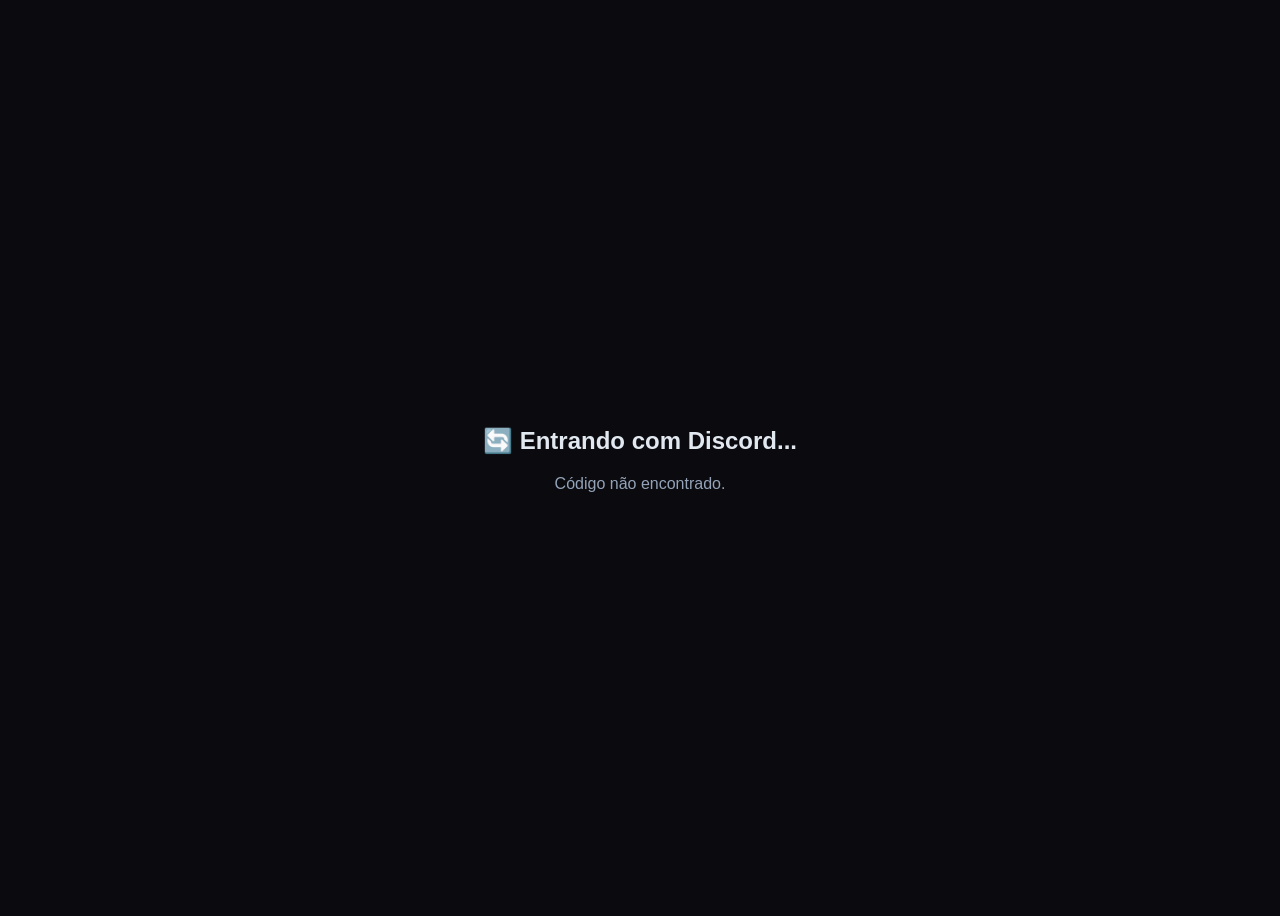
<file: callback.html>
<!DOCTYPE html>
<html lang="pt-BR">
<head>
<meta charset="UTF-8">
<title>Entrando...</title>
<style>
body{background:#0a0a0f;color:#E2E8F0;font-family:'Segoe UI',sans-serif;display:flex;align-items:center;justify-content:center;min-height:100vh;}
.box{text-align:center;}
</style>
</head>
<body>
<div class="box">
  <h2>🔄 Entrando com Discord...</h2>
  <p id="msg" style="color:#94A3B8;margin-top:0.5rem;"></p>
</div>
<script>
var REDIRECT_URI = 'https://www.reycraft-hc.shop/callback.html'; // fixo — nunca muda mesmo se a pessoa acessar sem o www
var params = new URLSearchParams(window.location.search);
var code = params.get('code');

if (!code) {
  document.getElementById('msg').textContent = 'Código não encontrado.';
} else {
  fetch('/api/discord-callback', {
    method: 'POST',
    headers: { 'Content-Type': 'application/json' },
    body: JSON.stringify({ code: code, redirect_uri: REDIRECT_URI })
  }).then(function(r) { return r.json(); }).then(function(data) {
    if (!data.usuario) {
      document.getElementById('msg').textContent = 'Falha no login.' + (data.detalhe ? (' Detalhe: ' + data.detalhe) : '');
      console.error('Resposta do /api/discord-callback:', data);
      return;
    }
    localStorage.setItem('usuario_discord', JSON.stringify(data.usuario));
    if (data.sessao) localStorage.setItem('user_sessao', data.sessao);
    if (data.admin && data.sessao) localStorage.setItem('admin_sessao', data.sessao); // já é staff? não precisa logar de novo no admin
    var destino = localStorage.getItem('redirect_after_login') || 'index.html';
    localStorage.removeItem('redirect_after_login');
    window.location.href = destino;
  }).catch(function() {
    document.getElementById('msg').textContent = 'Erro ao conectar. Tente novamente.';
  });
}
</script>
</body>
</html>
</file>
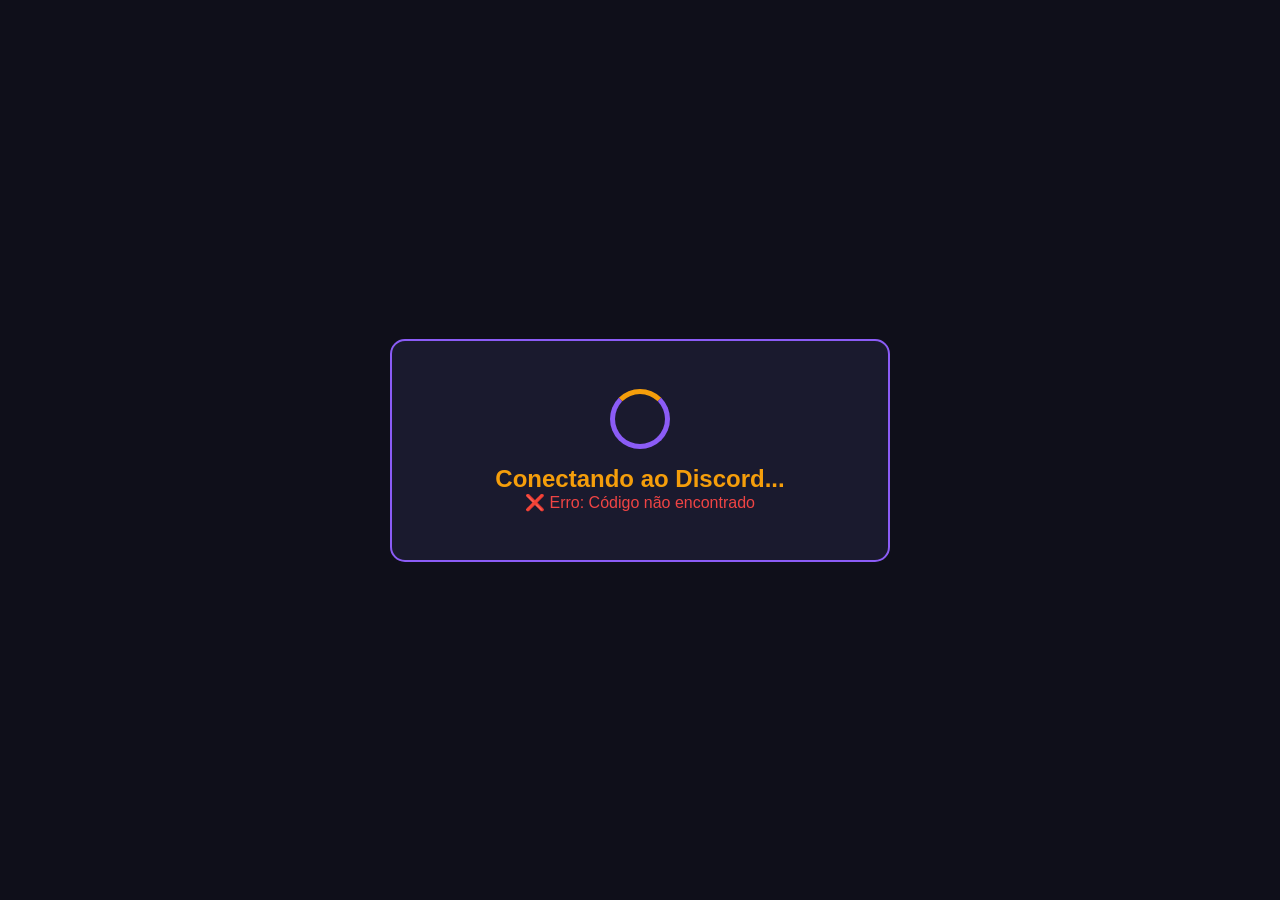
<file: Callback.html>
<!DOCTYPE html>
<html lang="pt-BR">
<head>
    <meta charset="UTF-8">
    <meta name="viewport" content="width=device-width, initial-scale=1.0">
    <title>Conectando...</title>
    <link rel="stylesheet" href="css/style.css">
    <style>
        .callback-container {
            display: flex;
            justify-content: center;
            align-items: center;
            min-height: 100vh;
            text-align: center;
        }
        
        .loader {
            width: 60px;
            height: 60px;
            border: 5px solid var(--roxo);
            border-top-color: var(--amarelo);
            border-radius: 50%;
            animation: spin 1s linear infinite;
            margin: 0 auto 1rem;
        }
        
        @keyframes spin {
            to { transform: rotate(360deg); }
        }

        .callback-box {
            background: var(--card);
            padding: 3rem;
            border-radius: 15px;
            border: 2px solid var(--roxo);
            max-width: 500px;
            width: 90%;
        }
    </style>
</head>
<body>
    <div class="callback-container">
        <div class="callback-box">
            <div class="loader"></div>
            <h2 style="color: var(--amarelo);">Conectando ao Discord...</h2>
            <p id="status" style="color: var(--texto-cinza);">Aguarde um momento</p>
        </div>
    </div>

    <script>
        // ========== CONFIGURAÇÃO - PREENCHA AQUI ==========
        const DISCORD_CLIENT_ID = '1515464456719695952';
        const DISCORD_CLIENT_SECRET = 'jLc1P6yIT3xpM2BqPmK2qQs1OwSFL75u';
        const REDIRECT_URI = 'https://reycraft-hc.shop/callback.html';

        async function handleCallback() {
            const urlParams = new URLSearchParams(window.location.search);
            const code = urlParams.get('code');
            
            if (!code) {
                document.getElementById('status').textContent = '❌ Erro: Código não encontrado';
                document.getElementById('status').style.color = '#ef4444';
                return;
            }

            try {
                document.getElementById('status').textContent = '🔄 Verificando identidade...';
                
                // Trocar código por token de acesso
                const tokenResponse = await fetch('https://discord.com/api/oauth2/token', {
                    method: 'POST',
                    headers: {
                        'Content-Type': 'application/x-www-form-urlencoded',
                    },
                    body: new URLSearchParams({
                        client_id: DISCORD_CLIENT_ID,
                        client_secret: DISCORD_CLIENT_SECRET,
                        grant_type: 'authorization_code',
                        code: code,
                        redirect_uri: REDIRECT_URI,
                    }),
                });

                const tokenData = await tokenResponse.json();
                
                if (tokenData.error) {
                    throw new Error(tokenData.error_description || 'Erro ao obter token');
                }

                document.getElementById('status').textContent = '📡 Buscando seus dados...';

                // Buscar dados do usuário
                const userResponse = await fetch('https://discord.com/api/users/@me', {
                    headers: {
                        'Authorization': `Bearer ${tokenData.access_token}`,
                    },
                });

                const userData = await userResponse.json();

                if (userData.error) {
                    throw new Error(userData.error_description || 'Erro ao buscar usuário');
                }

                // Salvar dados do usuário
                const usuario = {
                    id: userData.id,
                    username: userData.username,
                    discriminator: userData.discriminator || '0',
                    avatar: userData.avatar 
                        ? `https://cdn.discordapp.com/avatars/${userData.id}/${userData.avatar}.png?size=256`
                        : 'https://cdn.discordapp.com/embed/avatars/0.png?size=256',
                    global_name: userData.global_name || userData.username,
                    loggedAt: new Date().toISOString(),
                };

                localStorage.setItem('usuario_discord', JSON.stringify(usuario));
                
                document.getElementById('status').textContent = '✅ Login realizado com sucesso! Redirecionando...';
                document.getElementById('status').style.color = '#10B981';
                
                // Redirecionar de volta para a página anterior
                setTimeout(() => {
                    var redirect = localStorage.getItem('redirect_after_login') || 'perfil.html';
                    localStorage.removeItem('redirect_after_login');
                    window.location.href = redirect;
                }, 1500);

            } catch (error) {
                console.error('Erro:', error);
                document.getElementById('status').textContent = '❌ Erro: ' + error.message;
                document.getElementById('status').style.color = '#ef4444';
                
                // Botão para tentar novamente
                setTimeout(() => {
                    document.getElementById('status').innerHTML = 
                        '❌ Erro: ' + error.message + 
                        '<br><br><a href="perfil.html" style="color: var(--amarelo);">← Voltar e tentar novamente</a>';
                }, 2000);
            }
        }

        handleCallback();
    </script>
</body>
</html>
</file>
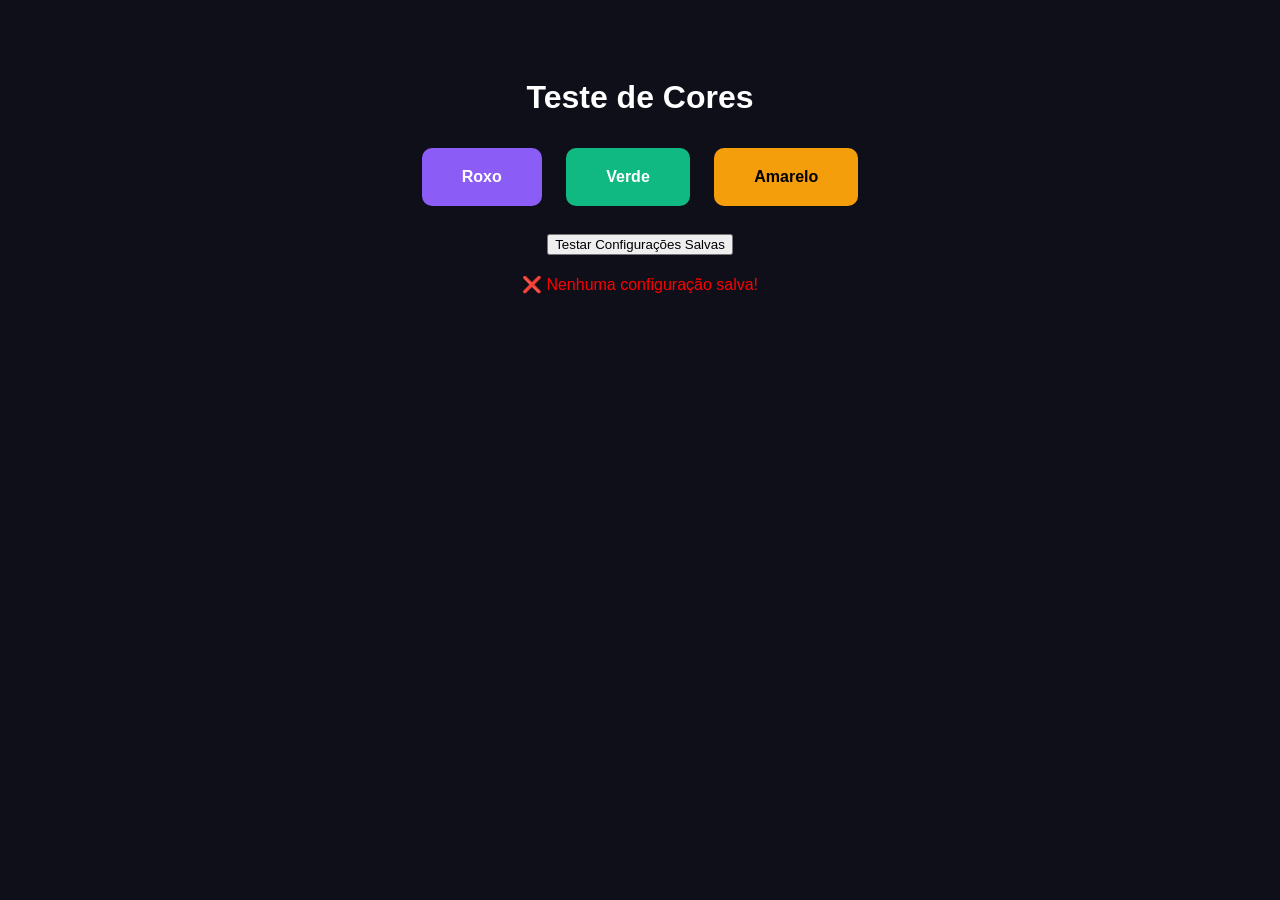
<file: teste.html>
<!DOCTYPE html>
<html lang="pt-BR">
<head>
    <meta charset="UTF-8">
    <title>Teste Cores</title>
    <style>
        :root {
            --roxo: #8B5CF6;
            --verde: #10B981;
            --amarelo: #F59E0B;
        }
        
        body {
            background: #0F0F1A;
            color: white;
            font-family: Arial;
            text-align: center;
            padding: 50px;
        }
        
        .box {
            display: inline-block;
            padding: 20px 40px;
            margin: 10px;
            border-radius: 10px;
            font-weight: bold;
        }
        
        .cor-roxa { background: var(--roxo); }
        .cor-verde { background: var(--verde); }
        .cor-amarela { background: var(--amarelo); color: black; }
    </style>
</head>
<body>
    <h1>Teste de Cores</h1>
    
    <div class="box cor-roxa">Roxo</div>
    <div class="box cor-verde">Verde</div>
    <div class="box cor-amarela">Amarelo</div>
    
    <br><br>
    
    <button onclick="testar()">Testar Configurações Salvas</button>
    
    <div id="resultado" style="margin-top: 20px;"></div>
    
    <script>
        function testar() {
            var config = localStorage.getItem('config_loja');
            var resultado = document.getElementById('resultado');
            
            if (config) {
                resultado.innerHTML = '<p style="color: green;">✅ Config encontrada:</p><pre>' + config + '</pre>';
            } else {
                resultado.innerHTML = '<p style="color: red;">❌ Nenhuma configuração salva!</p>';
            }
        }
        
        // Testar automaticamente
        testar();
    </script>
</body>
</html>
</file>
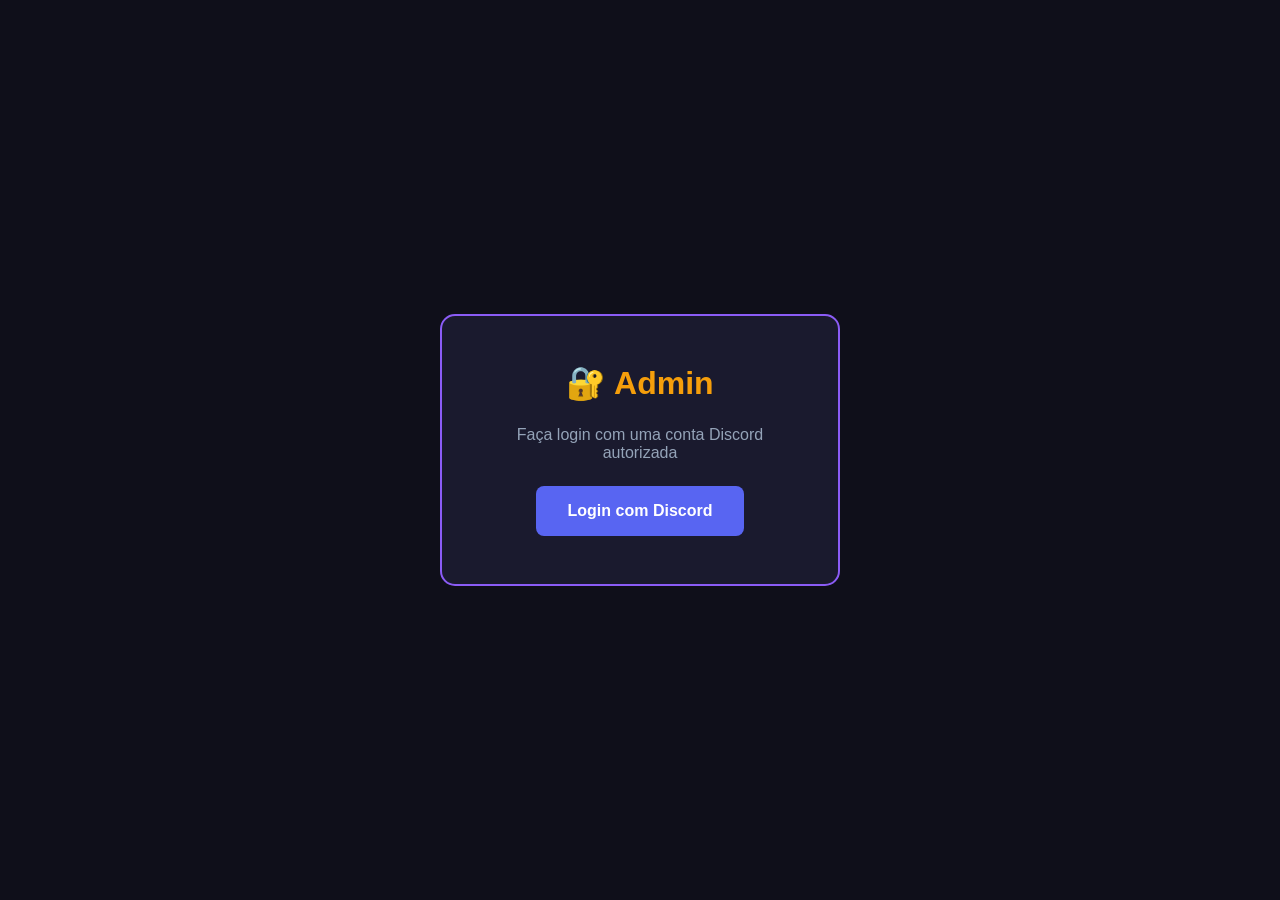
<file: admin/configuracoes.html>
<!DOCTYPE html>
<html lang="pt-BR">
<head>
<meta charset="UTF-8">
<meta name="viewport" content="width=device-width, initial-scale=1.0">
<title>Admin - Configurações</title>
<link rel="stylesheet" href="../css/style.css">
<script src="../js/db.js"></script>
<style>
.admin-container { display: flex; min-height: 100vh; }
.content { flex: 1; padding: 2rem; max-width: 900px; }
.config-section { background: var(--card); padding: 2rem; border-radius: 10px; margin-bottom: 2rem; border: 1px solid #333; }
.config-section h3 { color: var(--amarelo); margin-bottom: 1.5rem; font-size: 1.2rem; display: flex; align-items: center; gap: 0.5rem; }
.input-group { margin-bottom: 1.5rem; }
.input-group label { display: block; margin-bottom: 0.5rem; font-weight: bold; color: var(--texto); }
.input-group input[type="text"], .input-group input[type="url"], .input-group input[type="password"] {
width: 100%; padding: 0.8rem; background: var(--fundo);
border: 2px solid var(--roxo); border-radius: 8px; color: var(--texto); font-size: 1rem;
}
.input-group input[type="color"] { width: 80px; height: 50px; padding: 5px; cursor: pointer; }
.input-group input[type="range"] { width: 100%; cursor: pointer; }
.input-group select { width: 100%; padding: 0.8rem; background: var(--fundo); border: 2px solid var(--roxo); border-radius: 8px; color: var(--texto); font-size: 1rem; }
.input-group small { color: var(--texto-cinza); display: block; margin-top: 0.3rem; }
.color-grid { display: grid; grid-template-columns: repeat(auto-fit, minmax(200px, 1fr)); gap: 1rem; }
.color-item { display: flex; align-items: center; gap: 1rem; background: var(--fundo); padding: 1rem; border-radius: 8px; }
.color-item input[type="color"] { width: 60px; height: 40px; border: none; cursor: pointer; }
.color-info { flex: 1; }
.color-info strong { display: block; }
.color-info small { color: var(--texto-cinza); }
.btn-salvar-config { background: var(--verde); color: white; padding: 1rem 2rem; border: none; border-radius: 8px; font-size: 1.1rem; font-weight: bold; cursor: pointer; width: 100%; margin-top: 1rem; transition: all 0.3s; }
.btn-salvar-config:hover { background: var(--verde-escuro); transform: scale(1.02); }
.btn-resetar { background: #ef4444; color: white; padding: 0.8rem 1.5rem; border: none; border-radius: 8px; cursor: pointer; margin-top: 1rem; width: 100%; }
.btn-resetar:hover { background: #dc2626; }
.range-value { display: inline-block; background: var(--roxo); padding: 0.2rem 0.8rem; border-radius: 10px; margin-left: 0.5rem; font-size: 0.9rem; }
.mensagem-sucesso { background: rgba(16, 185, 129, 0.2); color: var(--verde); padding: 1rem; border-radius: 8px; text-align: center; margin-bottom: 1rem; display: none; }
@media (max-width: 768px) { .admin-container { flex-direction: column; } }
</style>
</head>
<body>
<div class="admin-container">
<aside class="sidebar">
<h2>⚙️ Admin</h2>
<nav>
<a href="dashboard.html">📊 Dashboard</a>
<a href="produtos.html">📦 Produtos</a>
<a href="categorias.html">📂 Categorias</a>
<a href="pedidos.html">📋 Pedidos</a>
<a href="cupons.html">🏷️ Cupons</a>
<a href="staff.html">👥 Staff</a>
<a href="logs.html">🧾 Logs</a>
<a href="configuracoes.html" class="ativo">🎨 Configurações</a>
<a href="../index.html" class="ver-loja">🏪 Ver Loja</a>
<a href="#" onclick="sair()" style="color:#ef4444;">🚪 Sair</a>
</nav>
</aside>
<main class="content">
<h1>🎨 Configurações da Loja</h1>
<p style="color: var(--texto-cinza); margin-bottom: 2rem;">Personalize cores, logo e favicon</p>

<div class="mensagem-sucesso" id="msg-sucesso">✅ Configurações salvas com sucesso!</div>

<!-- NOME DO SITE -->
<div class="config-section">
<h3>🏷️ Nome do Site</h3>
<div class="input-group">
<label>Nome da Loja</label>
<input type="text" id="nome-site" placeholder="ReyCraft Shop">
<small>Este nome aparece na aba do navegador</small>
</div>
</div>

<!-- LOGO -->
<div class="config-section">
<h3>🖼️ Logo Principal</h3>
<div class="input-group"><label>URL da Logo</label><input type="url" id="logo-url" placeholder="https://i.imgur.com/TneGRwW.png"></div>
<div class="input-group"><label>Tamanho: <span class="range-value" id="logo-tamanho-valor">40px</span></label><input type="range" id="logo-tamanho" min="25" max="80" value="40" oninput="document.getElementById('logo-tamanho-valor').textContent=this.value+'px'"></div>
<div class="input-group"><label>Posição Horizontal</label><input type="range" id="logo-posicao" min="-150" max="150" value="0" oninput="document.getElementById('logo-posicao-valor').textContent=this.value+'px'"><small>← <span id="logo-posicao-valor">0px</span> →</small></div>
</div>

<!-- CORES -->
<div class="config-section">
<h3>🎨 Cores do Tema</h3>
<div class="color-grid">
<div class="color-item"><input type="color" id="cor-roxo" value="#8B5CF6"><div class="color-info"><strong>Roxo</strong><small>Principal</small></div></div>
<div class="color-item"><input type="color" id="cor-verde" value="#10B981"><div class="color-info"><strong>Verde</strong><small>Secundário</small></div></div>
<div class="color-item"><input type="color" id="cor-amarelo" value="#F59E0B"><div class="color-info"><strong>Amarelo</strong><small>Terciário</small></div></div>
</div>
</div>

<!-- FAVICON -->
<div class="config-section">
<h3>🖼️ Favicon</h3>
<div class="input-group"><label>URL do Favicon</label><input type="url" id="favicon-url" placeholder="https://exemplo.com/icone.png"></div>
</div>

<!-- IMAGEM DE FUNDO -->
<div class="config-section">
<h3>🌄 Imagem de Fundo</h3>
<div class="input-group"><label>URL</label><input type="url" id="bg-imagem" placeholder="https://exemplo.com/fundo.jpg"></div>
<div class="input-group"><label>Opacidade: <span class="range-value" id="opacidade-valor">50%</span></label><input type="range" id="bg-opacidade" min="0" max="100" value="50" oninput="document.getElementById('opacidade-valor').textContent=this.value+'%'"></div>
<div class="input-group"><label>Modo</label><select id="bg-modo"><option value="cover">Cobrir</option><option value="contain">Completa</option><option value="repeat">Repetir</option><option value="no-repeat">Não repetir</option></select></div>
<div class="input-group"><label>Posição</label><select id="bg-posicao"><option value="center">Centro</option><option value="top">Topo</option><option value="bottom">Embaixo</option><option value="left">Esquerda</option><option value="right">Direita</option></select></div>
</div>

<button class="btn-salvar-config" onclick="salvarConfiguracoes()">💾 Salvar Configurações</button>
<button class="btn-resetar" onclick="resetarConfiguracoes()">🔄 Restaurar Padrão</button>
</main>
</div>
<script>
if (!localStorage.getItem('admin_sessao')) { window.location.href = 'login.html'; }
function sair() { localStorage.removeItem('admin_sessao'); window.location.href = 'login.html'; }

var CONFIG_PADRAO = {
    nomeSite: 'ReyCraft Shop', logoUrl: 'https://i.imgur.com/TneGRwW.png', logoTamanho: 40, logoPosicao: 0,
    corRoxo: '#8B5CF6', corVerde: '#10B981', corAmarelo: '#F59E0B',
    favicon: '', bgImagem: '', bgOpacidade: 50, bgModo: 'cover', bgPosicao: 'center'
};
var config = CONFIG_PADRAO;

function carregarConfig() {
    document.getElementById('nome-site').value = config.nomeSite || '';
    document.getElementById('logo-url').value = config.logoUrl || '';
    document.getElementById('logo-tamanho').value = config.logoTamanho || 40;
    document.getElementById('logo-posicao').value = config.logoPosicao || 0;
    document.getElementById('logo-tamanho-valor').textContent = (config.logoTamanho || 40) + 'px';
    document.getElementById('cor-roxo').value = config.corRoxo || '#8B5CF6';
    document.getElementById('cor-verde').value = config.corVerde || '#10B981';
    document.getElementById('cor-amarelo').value = config.corAmarelo || '#F59E0B';
    document.getElementById('favicon-url').value = config.favicon || '';
    document.getElementById('bg-imagem').value = config.bgImagem || '';
    document.getElementById('bg-opacidade').value = config.bgOpacidade != null ? config.bgOpacidade : 50;
    document.getElementById('bg-modo').value = config.bgModo || 'cover';
    document.getElementById('bg-posicao').value = config.bgPosicao || 'center';
    document.getElementById('opacidade-valor').textContent = (config.bgOpacidade != null ? config.bgOpacidade : 50) + '%';
}

function mostrarMsg(texto, erro) {
    var msg = document.getElementById('msg-sucesso');
    msg.style.display = 'block';
    msg.textContent = texto;
    msg.style.background = erro ? 'rgba(245, 158, 11, 0.2)' : 'rgba(16, 185, 129, 0.2)';
    msg.style.color = erro ? '#F59E0B' : 'var(--verde)';
    setTimeout(function() { msg.style.display = 'none'; }, 3000);
}

function salvarConfiguracoes() {
    config = {
        nomeSite: document.getElementById('nome-site').value || 'ReyCraft Shop',
        logoUrl: document.getElementById('logo-url').value,
        logoTamanho: parseInt(document.getElementById('logo-tamanho').value),
        logoPosicao: parseInt(document.getElementById('logo-posicao').value),
        corRoxo: document.getElementById('cor-roxo').value,
        corVerde: document.getElementById('cor-verde').value,
        corAmarelo: document.getElementById('cor-amarelo').value,
        favicon: document.getElementById('favicon-url').value,
        bgImagem: document.getElementById('bg-imagem').value,
        bgOpacidade: parseInt(document.getElementById('bg-opacidade').value),
        bgModo: document.getElementById('bg-modo').value,
        bgPosicao: document.getElementById('bg-posicao').value
    };
    localStorage.setItem('config_loja', JSON.stringify(config));
    enviarParaBin('config_loja', config, 'Editou configurações da loja').then(function() {
        mostrarMsg('✅ Configurações salvas e sincronizadas!', false);
    }).catch(function() {
        mostrarMsg('⚠️ Salvo localmente. Erro ao sincronizar.', true);
    });
}

function resetarConfiguracoes() {
    if (confirm('Restaurar padrão?')) {
        config = Object.assign({}, CONFIG_PADRAO);
        localStorage.setItem('config_loja', JSON.stringify(config));
        carregarConfig();
        enviarParaBin('config_loja', config, 'Restaurou configurações padrão').then(function() {
            mostrarMsg('✅ Restaurado e sincronizado!', false);
        }).catch(function() {
            mostrarMsg('⚠️ Restaurado localmente. Erro ao sincronizar.', true);
        });
    }
}

sincronizarLocalStorage().then(function() {
    config = JSON.parse(localStorage.getItem('config_loja')) || CONFIG_PADRAO;
    carregarConfig();
});
</script>
</body>
</html>
</file>
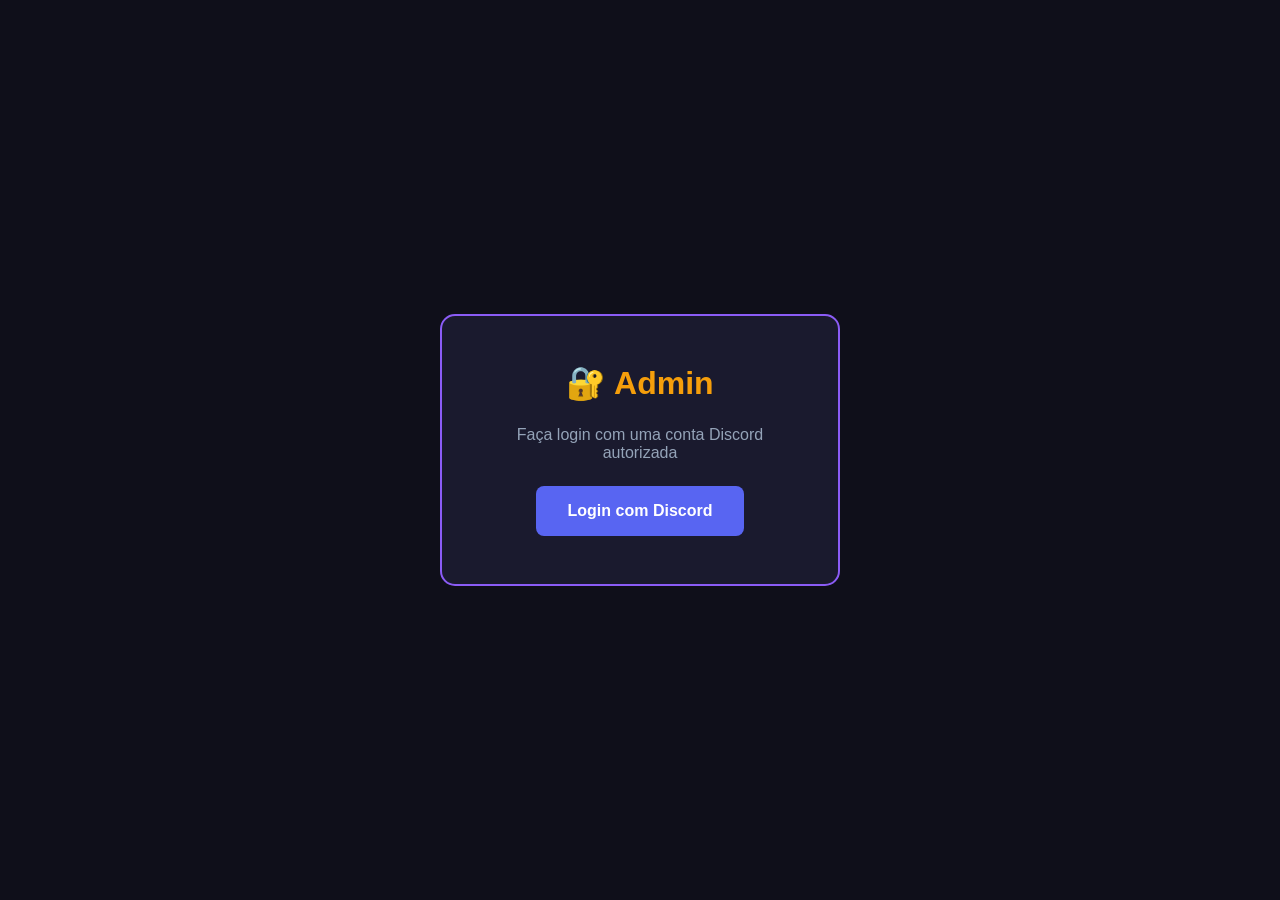
<file: admin/cupons.html>
<!DOCTYPE html>
<html lang="pt-BR">
<head>
<meta charset="UTF-8">
<meta name="viewport" content="width=device-width, initial-scale=1.0">
<title>Admin - Cupons</title>
<link rel="stylesheet" href="../css/style.css">
<script src="../js/db.js"></script>
<style>
.admin-container { display: flex; min-height: 100vh; }
.content { flex: 1; padding: 2rem; }
.btn-add { background: var(--verde); color: white; padding: 0.8rem 1.5rem; border: none; border-radius: 8px; font-weight: bold; cursor: pointer; margin-bottom: 1.5rem; }
.form-box { background: var(--card); padding: 1.5rem; border-radius: 10px; margin-bottom: 1.5rem; display: none; }
.form-box.ativo { display: block; }
.input-group { margin-bottom: 1rem; }
.input-group label { display: block; margin-bottom: 0.5rem; font-weight: bold; }
.input-group input, .input-group select { width: 100%; padding: 0.8rem; background: var(--fundo); border: 2px solid var(--roxo); border-radius: 8px; color: var(--texto); }
.btn-salvar { background: var(--verde); color: white; padding: 0.7rem 1.5rem; border: none; border-radius: 8px; cursor: pointer; margin-right: 0.5rem; }
.btn-cancelar { background: #64748b; color: white; padding: 0.7rem 1.5rem; border: none; border-radius: 8px; cursor: pointer; }
.grid-cupons { display: grid; grid-template-columns: repeat(auto-fill, minmax(250px, 1fr)); gap: 1rem; }
.cupom-card { background: var(--card); padding: 1.5rem; border-radius: 10px; position: relative; border: 2px solid var(--verde); }
.cupom-card.inativo { border-color: #ef4444; opacity: 0.6; }
.cupom-codigo { font-size: 1.3rem; font-weight: bold; color: var(--amarelo); }
.cupom-desconto { font-weight: bold; color: var(--verde); }
.btn-remover-cupom { position: absolute; top: 10px; right: 10px; background: #ef4444; color: white; border: none; padding: 0.3rem 0.6rem; border-radius: 5px; cursor: pointer; }
</style>
</head>
<body>
<div class="admin-container">
<aside class="sidebar">
<h2>⚙️ Admin</h2>
<nav>
<a href="dashboard.html">📊 Dashboard</a>
<a href="produtos.html">📦 Produtos</a>
<a href="categorias.html">📂 Categorias</a>
<a href="pedidos.html">📋 Pedidos</a>
<a href="cupons.html" class="ativo">🏷️ Cupons</a>
<a href="staff.html">👥 Staff</a>
<a href="logs.html">🧾 Logs</a>
<a href="configuracoes.html">🎨 Configurações</a>
<a href="../index.html" class="ver-loja">🏪 Ver Loja</a>
<a href="#" onclick="sair()">🚪 Sair</a>
</nav>
</aside>
<main class="content">
<h1>🏷️ Cupons</h1>
<button class="btn-add" onclick="mostrarForm()">➕ Criar Cupom</button>
<div class="form-box" id="form-cupom">
<h3>🏷️ Novo Cupom</h3>
<div class="input-group"><label>Código</label><input type="text" id="codigo-cupom" placeholder="WELCOME20"></div>
<div class="input-group"><label>Tipo</label><select id="tipo-desconto"><option value="porcentagem">%</option><option value="fixo">R$</option></select></div>
<div class="input-group"><label>Valor</label><input type="number" id="valor-desconto" placeholder="20" step="0.01"></div>
<div class="input-group" id="grupo-limite"><label>Limite de Usos (total)</label><input type="number" id="limite-usos" placeholder="100"></div>
<div class="input-group"><label style="display:flex;align-items:center;gap:0.5rem;font-weight:normal;"><input type="checkbox" id="unico-comprador" onchange="alternarUnicoComprador()" style="width:auto;"> 🔒 Uso único por comprador (sem limite total, só 1 vez por pessoa)</label></div>
<button class="btn-salvar" onclick="salvarCupom()">💾 Salvar</button>
<button class="btn-cancelar" onclick="fecharForm()">Cancelar</button>
</div>
<div class="grid-cupons" id="lista-cupons"></div>
</main>
</div>
<script>
if (!localStorage.getItem('admin_sessao')) window.location.href = 'login.html';
function sair() { localStorage.removeItem('admin_sessao'); window.location.href = 'login.html'; }

var cupons = [];

function salvarCupons(acao, detalhes) {
    localStorage.setItem('cupons', JSON.stringify(cupons));
    enviarParaBin('cupons', cupons, acao, detalhes);
    renderizar();
}

function mostrarForm() { document.getElementById('form-cupom').classList.add('ativo'); }
function alternarUnicoComprador() {
    var marcado = document.getElementById('unico-comprador').checked;
    document.getElementById('grupo-limite').style.display = marcado ? 'none' : 'block';
}
function fecharForm() {
    document.getElementById('form-cupom').classList.remove('ativo');
    document.getElementById('codigo-cupom').value = '';
    document.getElementById('valor-desconto').value = '';
    document.getElementById('limite-usos').value = '';
    document.getElementById('unico-comprador').checked = false;
    document.getElementById('grupo-limite').style.display = 'block';
}

function salvarCupom() {
    var c = document.getElementById('codigo-cupom').value.toUpperCase();
    var t = document.getElementById('tipo-desconto').value;
    var v = parseFloat(document.getElementById('valor-desconto').value);
    var unico = document.getElementById('unico-comprador').checked;
    var l = unico ? null : parseInt(document.getElementById('limite-usos').value);
    if (!c || !v) { alert('Preencha!'); return; }
    if (cupons.find(function(x) { return x.codigo === c; })) { alert('Já existe!'); return; }
    cupons.push({ codigo: c, tipo: t, valor: v, limite: l, usos: 0, ativo: true, unicoPorComprador: unico, usados_por: [] });
    salvarCupons('Criou cupom', c + ' (' + (t === 'porcentagem' ? v + '%' : 'R$ ' + v) + (unico ? ', único por comprador' : '') + ')');
    fecharForm();
}

function removerCupom(c) {
    if (confirm('Remover ' + c + '?')) {
        cupons = cupons.filter(function(x) { return x.codigo !== c; });
        salvarCupons('Removeu cupom', c);
    }
}

function alternarCupom(c) {
    var cp = cupons.find(function(x) { return x.codigo === c; });
    if (cp) {
        cp.ativo = !cp.ativo;
        salvarCupons(cp.ativo ? 'Ativou cupom' : 'Desativou cupom', c);
    }
}

function renderizar() {
    var c = document.getElementById('lista-cupons');
    if (cupons.length === 0) { c.innerHTML = '<p style="text-align:center;color:var(--texto-cinza);">🏷️ Nenhum</p>'; return; }
    c.innerHTML = cupons.map(function(cp) {
        var infoUso = cp.unicoPorComprador
            ? ('Usado por ' + ((cp.usados_por && cp.usados_por.length) || 0) + ' pessoa(s) — ilimitado, 1x cada')
            : ('Usos: ' + cp.usos + '/' + (cp.limite == null ? '∞' : cp.limite));
        var btnRemover = cp.interno ? '' : '<button class="btn-remover-cupom" onclick="removerCupom(\'' + cp.codigo + '\')">🗑️</button>';
        var badgeInterno = cp.interno ? ' <span style="font-size:0.7rem;background:var(--roxo);padding:0.1rem 0.5rem;border-radius:8px;">interno</span>' : '';
        return '<div class="cupom-card' + (cp.ativo ? '' : ' inativo') + '">' + btnRemover + '<div class="cupom-codigo">' + cp.codigo + badgeInterno + '</div><div class="cupom-desconto">' + (cp.tipo === 'porcentagem' ? cp.valor + '%' : 'R$ ' + cp.valor) + ' OFF</div><div>' + infoUso + '</div><button onclick="alternarCupom(\'' + cp.codigo + '\')" style="margin-top:0.5rem;background:var(--amarelo);color:#000;border:none;padding:0.3rem 0.8rem;border-radius:5px;cursor:pointer;">' + (cp.ativo ? 'Desativar' : 'Ativar') + '</button></div>';
    }).join('');
}

sincronizarLocalStorage().then(function() {
    cupons = JSON.parse(localStorage.getItem('cupons')) || [];
    renderizar();
});
</script>
</body>
</html>
</file>
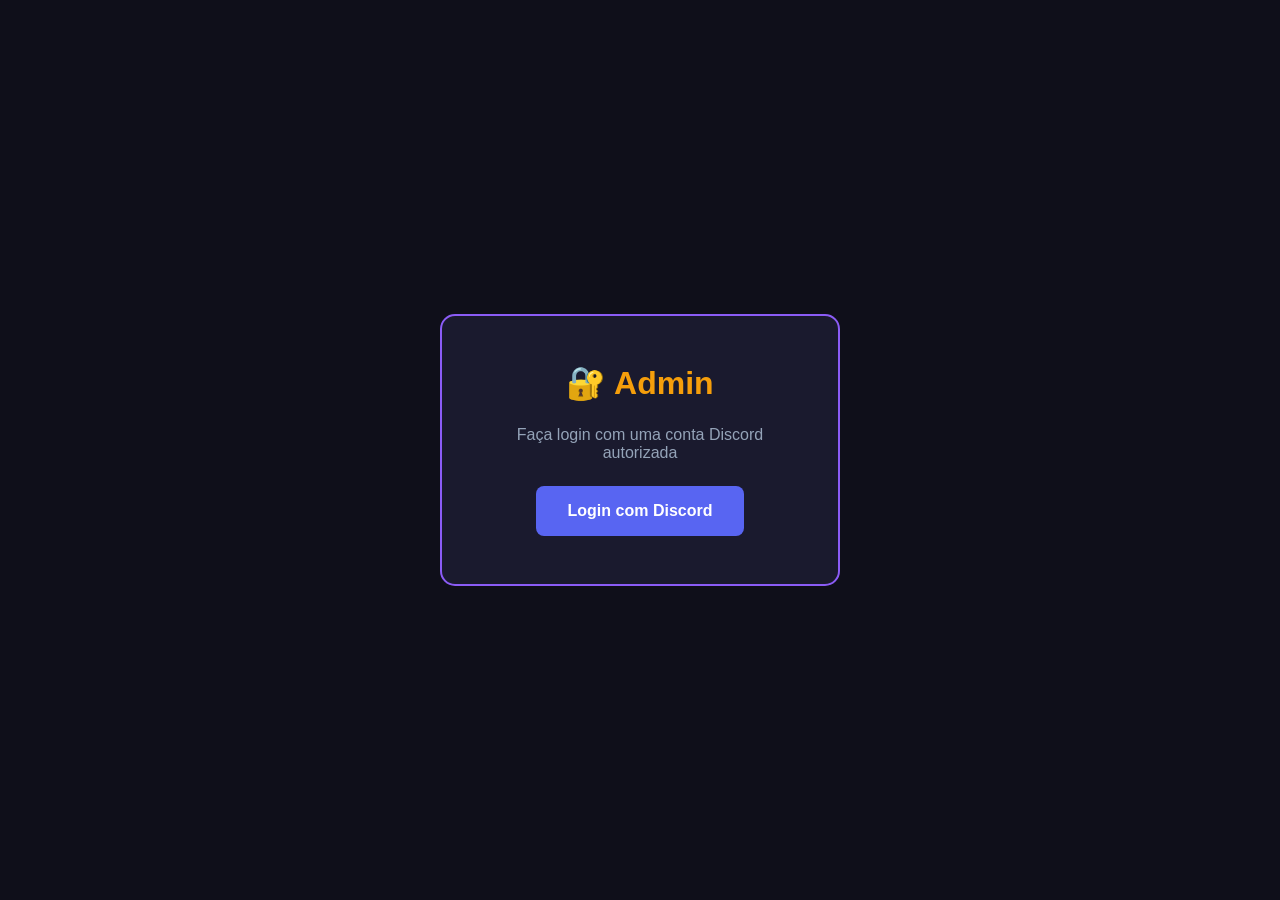
<file: admin/login.html>
<!DOCTYPE html>
<html lang="pt-BR">
<head>
<meta charset="UTF-8">
<meta name="viewport" content="width=device-width, initial-scale=1.0">
<title>Admin - Login</title>
<link rel="stylesheet" href="../css/style.css">
<style>
body { display:flex; align-items:center; justify-content:center; min-height:100vh; }
.login-box { background:var(--card); padding:3rem; border-radius:15px; text-align:center; border:2px solid var(--roxo); max-width:400px; }
.login-box h1 { color:var(--amarelo); margin-bottom:1.5rem; }
.btn-login-discord { background:#5865F2; color:white; border:none; padding:1rem 2rem; border-radius:8px; cursor:pointer; font-weight:bold; font-size:1rem; }
.erro-msg { color:#ef4444; margin-top:1rem; display:none; }
.erro-msg.mostrar { display:block; }
</style>
</head>
<body>
<div class="login-box">
    <h1>🔐 Admin</h1>
    <p style="color:var(--texto-cinza);margin-bottom:1.5rem;">Faça login com uma conta Discord autorizada</p>
    <button class="btn-login-discord" onclick="loginDiscord()">Login com Discord</button>
    <p class="erro-msg" id="erro-msg">Essa conta não tem permissão de admin.</p>
</div>
<script>
var DISCORD_CLIENT_ID = '1515464456719695952';
var REDIRECT_URI = 'https://www.reycraft-hc.shop/admin/login.html'; // fixo — nunca muda mesmo se acessar sem o www

function loginDiscord() {
    var u = 'https://discord.com/api/oauth2/authorize?client_id=' + DISCORD_CLIENT_ID +
        '&redirect_uri=' + encodeURIComponent(REDIRECT_URI) + '&response_type=code&scope=identify';
    window.location.href = u;
}

// Se voltamos do Discord com um "code" na URL, troca pelo token no backend
(function() {
    var params = new URLSearchParams(window.location.search);
    var code = params.get('code');
    if (!code) return;

    fetch('/api/discord-callback', {
        method: 'POST',
        headers: { 'Content-Type': 'application/json' },
        body: JSON.stringify({ code: code, redirect_uri: REDIRECT_URI })
    }).then(function(r) { return r.json(); }).then(function(data) {
        if (!data.admin) {
            document.getElementById('erro-msg').classList.add('mostrar');
            return;
        }
        localStorage.setItem('usuario_discord', JSON.stringify(data.usuario));
        localStorage.setItem('admin_sessao', data.sessao);
        window.location.href = 'dashboard.html';
    }).catch(function() {
        document.getElementById('erro-msg').classList.add('mostrar');
    });
})();
</script>
</body>
</html>
</file>
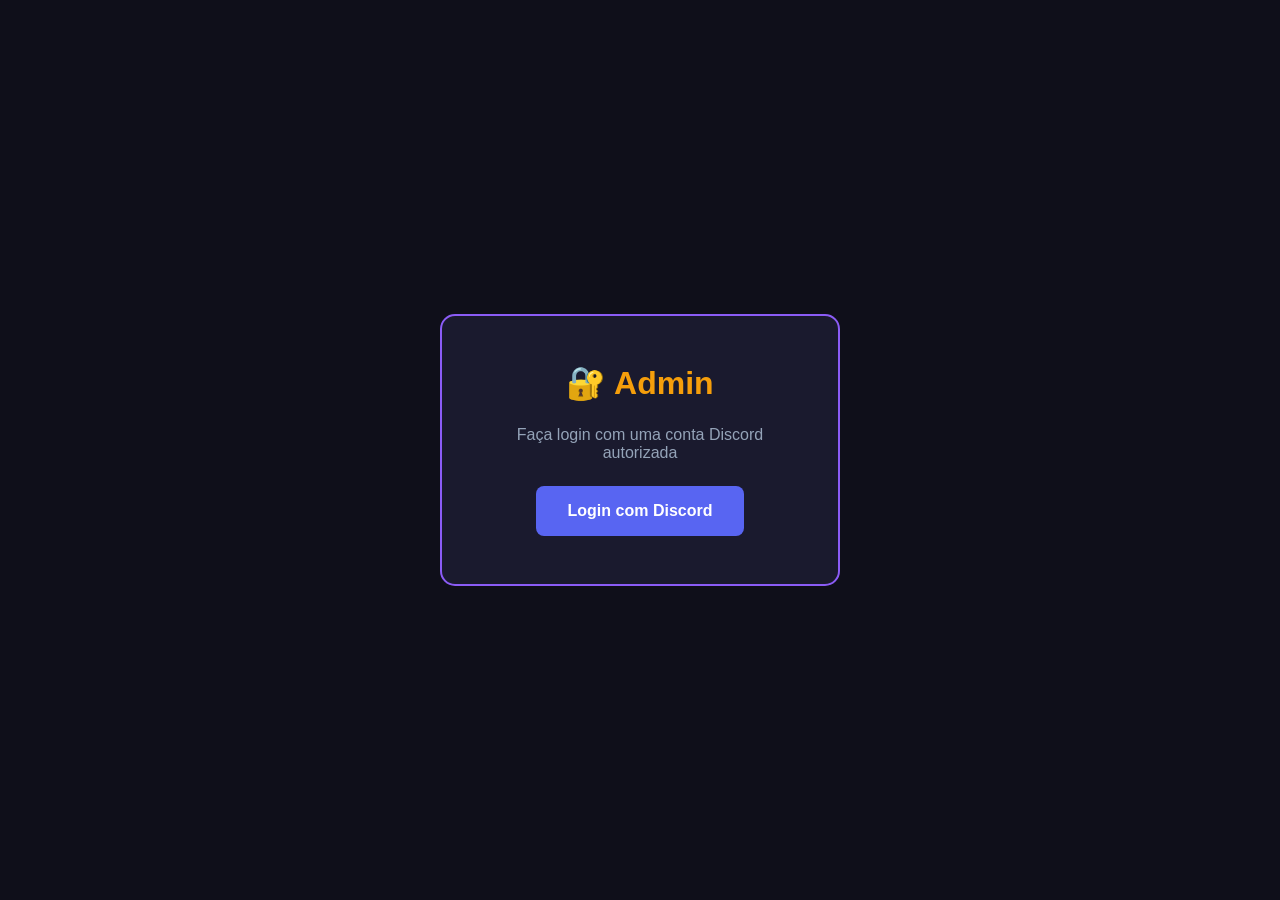
<file: admin/logs.html>
<!DOCTYPE html>
<html lang="pt-BR">
<head>
<meta charset="UTF-8">
<meta name="viewport" content="width=device-width, initial-scale=1.0">
<title>Admin - Logs</title>
<link rel="stylesheet" href="../css/style.css">
<script src="../js/db.js"></script>
<style>
.admin-container { display: flex; min-height: 100vh; }
.content { flex: 1; padding: 2rem; }
.tabela-logs { background: var(--card); border-radius: 10px; padding: 1rem; overflow-x: auto; }
.tabela-logs table { width: 100%; border-collapse: collapse; }
.tabela-logs th { text-align: left; padding: 1rem; border-bottom: 2px solid var(--roxo); color: var(--amarelo); white-space:nowrap; }
.tabela-logs td { padding: 1rem; border-bottom: 1px solid #333; }
.acao-badge { background: rgba(139,92,246,0.2); color: var(--roxo-claro); padding: 0.2rem 0.6rem; border-radius: 10px; font-size: 0.85rem; white-space:nowrap; }
</style>
</head>
<body>
<div class="admin-container">
<aside class="sidebar">
<h2>⚙️ Admin</h2>
<nav>
<a href="dashboard.html">📊 Dashboard</a>
<a href="produtos.html">📦 Produtos</a>
<a href="categorias.html">📂 Categorias</a>
<a href="pedidos.html">📋 Pedidos</a>
<a href="cupons.html">🏷️ Cupons</a>
<a href="staff.html">👥 Staff</a>
<a href="logs.html" class="ativo">🧾 Logs</a>
<a href="configuracoes.html">🎨 Configurações</a>
<a href="../index.html" class="ver-loja">🏪 Ver Loja</a>
<a href="#" onclick="sair()">🚪 Sair</a>
</nav>
</aside>
<main class="content">
<h1>🧾 Logs de Auditoria</h1>
<p style="color:var(--texto-cinza);margin-bottom:1.5rem;">Quem mexeu em quê, e quando.</p>
<div class="tabela-logs"><table><thead><tr><th>Quando</th><th>Quem</th><th>Ação</th><th>Detalhes</th></tr></thead><tbody id="lista-logs"></tbody></table></div>
</main>
</div>
<script>
if (!localStorage.getItem('admin_sessao')) window.location.href = 'login.html';
function sair() { localStorage.removeItem('admin_sessao'); window.location.href = 'login.html'; }

sincronizarLocalStorage().then(function() {
    var logs = JSON.parse(localStorage.getItem('logs')) || [];
    var t = document.getElementById('lista-logs');
    if (logs.length === 0) { t.innerHTML = '<tr><td colspan="4" style="text-align:center;padding:2rem;">🧾 Nenhum registro ainda</td></tr>'; return; }
    t.innerHTML = logs.map(function(l) {
        return '<tr>' +
            '<td>' + new Date(l.data).toLocaleString('pt-BR') + '</td>' +
            '<td>' + (l.quem_nome || l.quem_id) + '<br><small style="color:var(--texto-cinza);">' + l.quem_id + '</small></td>' +
            '<td><span class="acao-badge">' + l.acao + '</span></td>' +
            '<td>' + (l.detalhes || '—') + '</td>' +
        '</tr>';
    }).join('');
});
</script>
</body>
</html>
</file>
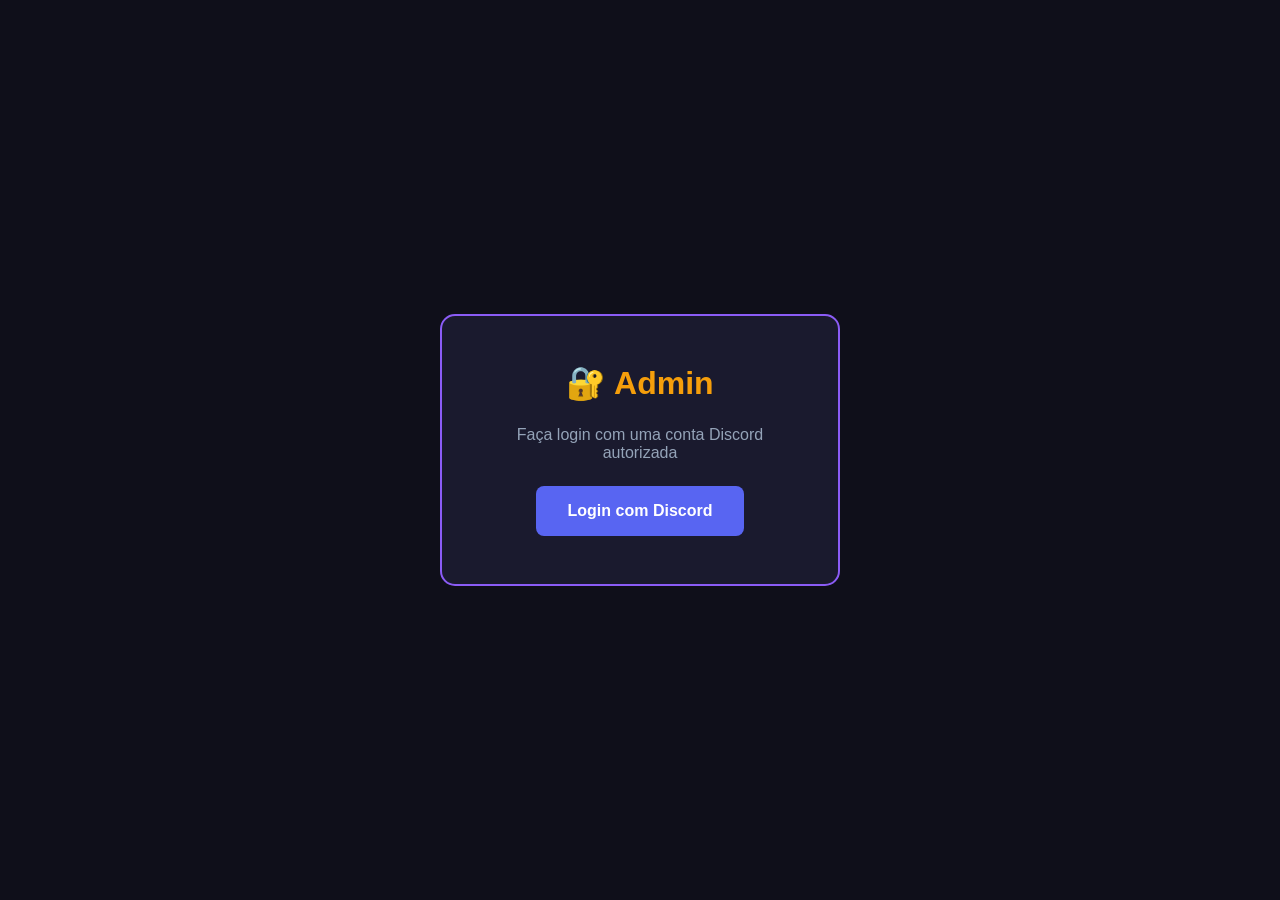
<file: admin/pedidos.html>
<!DOCTYPE html>
<html lang="pt-BR">
<head>
<meta charset="UTF-8">
<meta name="viewport" content="width=device-width, initial-scale=1.0">
<title>Admin - Pedidos</title>
<link rel="stylesheet" href="../css/style.css">
<script src="../js/db.js"></script>
<style>
.admin-container { display: flex; min-height: 100vh; }
.content { flex: 1; padding: 2rem; }
.filtros { display: flex; gap: 0.5rem; margin-bottom: 2rem; flex-wrap: wrap; }
.filtro-btn { padding: 0.5rem 1rem; background: var(--card); border: 2px solid var(--roxo); border-radius: 8px; color: var(--texto); cursor: pointer; }
.filtro-btn.ativo, .filtro-btn:hover { background: var(--roxo); color: white; }
.tabela-pedidos { background: var(--card); border-radius: 10px; padding: 1rem; overflow-x: auto; }
.tabela-pedidos table { width: 100%; border-collapse: collapse; }
.tabela-pedidos th { text-align: left; padding: 1rem; border-bottom: 2px solid var(--roxo); color: var(--amarelo); white-space:nowrap; }
.tabela-pedidos td { padding: 1rem; border-bottom: 1px solid #333; }
.status { padding: 0.3rem 0.8rem; border-radius: 15px; font-size: 0.85rem; font-weight: bold; white-space:nowrap; }
.status-pendente_pagamento { background: rgba(148,163,184,0.2); color: var(--texto-cinza); }
.status-pendente { background: rgba(245,158,11,0.2); color: var(--amarelo); }
.status-confirmado { background: rgba(16,185,129,0.2); color: var(--verde); }
.metodo-badge { font-size:0.8rem; color:var(--texto-cinza); }
@media (max-width: 768px) { .admin-container { flex-direction: column; } }
</style>
</head>
<body>
<div class="admin-container">
<aside class="sidebar">
<h2>⚙️ Admin</h2>
<nav>
<a href="dashboard.html">📊 Dashboard</a>
<a href="produtos.html">📦 Produtos</a>
<a href="categorias.html">📂 Categorias</a>
<a href="pedidos.html" class="ativo">📋 Pedidos</a>
<a href="cupons.html">🏷️ Cupons</a>
<a href="staff.html">👥 Staff</a>
<a href="logs.html">🧾 Logs</a>
<a href="configuracoes.html">🎨 Configurações</a>
<a href="../index.html" class="ver-loja">🏪 Ver Loja</a>
<a href="#" onclick="sair()">🚪 Sair</a>
</nav>
</aside>
<main class="content">
<h1>📋 Pedidos</h1>
<button onclick="recalcularDoadores()" style="background:var(--amarelo);color:#000;border:none;padding:0.6rem 1.2rem;border-radius:8px;font-weight:bold;cursor:pointer;margin-bottom:1rem;">💎 Recalcular Doadores (corrige histórico)</button>
<div class="filtros">
<button class="filtro-btn ativo" onclick="filtrar('todos')">Todos</button>
<button class="filtro-btn" onclick="filtrar('pendente_pagamento')">Aguardando pagamento</button>
<button class="filtro-btn" onclick="filtrar('confirmado')">Confirmados</button>
</div>
<div class="tabela-pedidos"><table><thead><tr><th>ID</th><th>Cliente</th><th>Itens</th><th>Valor</th><th>Pagamento</th><th>Data</th><th>Status</th></tr></thead><tbody id="lista-pedidos"></tbody></table></div>
</main>
</div>
<script>
if (!localStorage.getItem('admin_sessao')) window.location.href = 'login.html';
function sair() { localStorage.removeItem('admin_sessao'); window.location.href = 'login.html'; }

var pedidos = [], filtroAtual = 'todos';

function recalcularDoadores() {
    var sessao = localStorage.getItem('admin_sessao');
    fetch('/api/recalcular-doadores', { method: 'POST', headers: { 'Authorization': 'Bearer ' + sessao } })
        .then(function(r) { return r.json(); })
        .then(function(d) {
            if (d.ok) alert('✅ Doadores recalculados! ' + d.doadores + ' pessoas na lista agora.');
            else alert('❌ Erro: ' + (d.error || 'desconhecido'));
        })
        .catch(function() { alert('❌ Erro ao recalcular.'); });
}

function filtrar(f) {
    filtroAtual = f;
    document.querySelectorAll('.filtro-btn').forEach(function(b) { b.classList.remove('ativo'); });
    event.target.classList.add('ativo');
    renderizar();
}

function renderizar() {
    var t = document.getElementById('lista-pedidos');
    var pf = filtroAtual === 'todos' ? pedidos : pedidos.filter(function(p) { return p.status === filtroAtual; });
    pf = pf.slice().sort(function(a, b) { return new Date(b.data) - new Date(a.data); });
    if (pf.length === 0) { t.innerHTML = '<tr><td colspan="7" style="text-align:center;padding:2rem;">📋 Nenhum pedido</td></tr>'; return; }
    t.innerHTML = pf.map(function(p) {
        var itensTxt = p.itens ? p.itens.map(function(i) { return i.quantidade + 'x ' + i.nome; }).join(', ') : '—';
        var pagamentoTxt = p.pagamento ? p.pagamento + (p.transacao_id ? '<br><span class="metodo-badge">#' + p.transacao_id + '</span>' : '') : '<span class="metodo-badge">aguardando</span>';
        return '<tr>' +
            '<td>#' + p.id + '</td>' +
            '<td>' + p.cliente + '</td>' +
            '<td>' + itensTxt + '</td>' +
            '<td>R$ ' + Number(p.valor).toFixed(2) + '</td>' +
            '<td>' + pagamentoTxt + '</td>' +
            '<td>' + new Date(p.data).toLocaleString('pt-BR') + '</td>' +
            '<td><span class="status status-' + p.status + '">' + (p.status === 'pendente_pagamento' ? 'Aguardando' : p.status) + '</span></td>' +
        '</tr>';
    }).join('');
}

sincronizarLocalStorage().then(function() {
    pedidos = JSON.parse(localStorage.getItem('pedidos')) || [];
    renderizar();
});
</script>
</body>
</html>
</file>
<file: css/style.css>
/* ============================================
🎨 LOJA - TEMA DINÂMICO
============================================ */
:root {
--roxo: #8B5CF6;
--roxo-escuro: #6D28D9;
--roxo-claro: #A78BFA;
--verde: #10B981;
--verde-escuro: #059669;
--verde-claro: #6EE7B7;
--amarelo: #F59E0B;
--amarelo-escuro: #D97706;
--amarelo-claro: #FCD34D;
--fundo: #0F0F1A;
--card: #1A1A2E;
--texto: #E2E8F0;
--texto-cinza: #94A3B8;
}
* { margin: 0; padding: 0; box-sizing: border-box; }
body { font-family: 'Segoe UI', Tahoma, Geneva, Verdana, sans-serif; background: var(--fundo); color: var(--texto); min-height: 100vh; position: relative; }

#fundo-personalizado { position: fixed; top: 0; left: 0; width: 100%; height: 100%; z-index: -2; background-color: var(--fundo); }

/* ========== HEADER ========== */
.header { background: linear-gradient(135deg, var(--roxo-escuro), var(--roxo)); padding: 1rem 2rem; display: flex; justify-content: space-between; align-items: center; border-bottom: 3px solid var(--amarelo); box-shadow: 0 4px 15px rgba(139, 92, 246, 0.3); }
.logo h1 { font-size: 1.8rem; background: linear-gradient(to right, #fff, var(--amarelo-claro)); -webkit-background-clip: text; -webkit-text-fill-color: transparent; background-clip: text; }
.nav a { color: var(--texto); text-decoration: none; margin-left: 2rem; font-weight: 500; transition: color 0.3s; }
.nav a:hover { color: var(--amarelo); }

/* ========== CONTAINER ========== */
.container { max-width: 1200px; margin: 2rem auto; padding: 0 1rem; }
.container h2 { margin-bottom: 1rem; color: var(--amarelo); }

/* ========== GRID DE PRODUTOS ========== */
.grid-produtos { display: grid; grid-template-columns: repeat(auto-fill, minmax(280px, 1fr)); gap: 2rem; margin-top: 1rem; }
.produto-card { background: var(--card); border-radius: 15px; padding: 1.5rem; border: 2px solid transparent; transition: all 0.3s; text-align: center; }
.produto-card:hover { border-color: var(--roxo); transform: translateY(-5px); box-shadow: 0 10px 30px rgba(139, 92, 246, 0.3); }
.produto-imagem { width: 100%; height: 200px; background: linear-gradient(45deg, var(--roxo), var(--verde)); border-radius: 10px; margin-bottom: 1rem; display: flex; align-items: center; justify-content: center; font-size: 4rem; }
.produto-nome { font-size: 1.3rem; font-weight: bold; margin-bottom: 0.5rem; color: var(--texto); }
.produto-descricao { color: var(--texto-cinza); margin-bottom: 1rem; font-size: 0.9rem; }
.produto-preco { font-size: 1.8rem; font-weight: bold; color: var(--verde); margin-bottom: 1rem; }
.btn-comprar { width: 100%; padding: 0.8rem; background: var(--roxo); color: white; border: none; border-radius: 8px; font-size: 1rem; font-weight: bold; cursor: pointer; transition: all 0.3s; }
.btn-comprar:hover { background: var(--roxo-escuro); transform: scale(1.02); }

/* ========== BOTÃO ADMIN FIXO ========== */
.btn-admin { position: fixed; bottom: 20px; right: 20px; background: var(--amarelo); color: #000; padding: 0.8rem 1.5rem; border-radius: 25px; text-decoration: none; font-weight: bold; box-shadow: 0 4px 15px rgba(245, 158, 11, 0.4); transition: all 0.3s; z-index: 1000; }
.btn-admin:hover { background: var(--amarelo-escuro); transform: scale(1.05); }

/* ========== LOJA VAZIA ========== */
.loja-vazia { text-align: center; padding: 4rem 2rem; background: var(--card); border-radius: 15px; border: 2px dashed var(--roxo); }
.loja-vazia .icone { font-size: 5rem; margin-bottom: 1rem; }
.loja-vazia h2 { color: var(--amarelo); margin-bottom: 0.5rem; }
.loja-vazia p { color: var(--texto-cinza); }

/* ========== MODAL DE CONFIRMAÇÃO ========== */
.modal-confirmacao { display: none; position: fixed; top: 0; left: 0; width: 100%; height: 100%; background: rgba(0, 0, 0, 0.85); justify-content: center; align-items: center; z-index: 9999; animation: fadeIn 0.3s ease; }
.modal-confirmacao.ativo { display: flex; }
.modal-confirmacao-box { background: var(--card); padding: 2rem; border-radius: 15px; border: 2px solid var(--roxo); max-width: 450px; width: 90%; text-align: center; box-shadow: 0 10px 40px rgba(139, 92, 246, 0.5); animation: slideUp 0.3s ease; }
@keyframes fadeIn { from { opacity: 0; } to { opacity: 1; } }
@keyframes slideUp { from { transform: translateY(-50px); opacity: 0; } to { transform: translateY(0); opacity: 1; } }
.modal-confirmacao-icone { font-size: 4rem; margin-bottom: 1rem; }
.modal-confirmacao-box h3 { color: var(--amarelo); font-size: 1.3rem; margin-bottom: 0.5rem; }
.modal-confirmacao-box p { color: var(--texto-cinza); margin-bottom: 1.5rem; line-height: 1.5; }
.modal-confirmacao-botoes { display: flex; gap: 1rem; justify-content: center; }
.btn-cancelar { background: #64748b; color: white; padding: 0.7rem 1.5rem; border: none; border-radius: 8px; font-size: 1rem; font-weight: bold; cursor: pointer; transition: all 0.3s; }
.btn-cancelar:hover { background: #475569; transform: scale(1.05); }
.btn-confirmar-acao { padding: 0.7rem 1.5rem; border: none; border-radius: 8px; font-size: 1rem; font-weight: bold; cursor: pointer; transition: all 0.3s; }
.btn-confirmar-acao:hover { transform: scale(1.05); }
.btn-remover-confirmar { background: #ef4444; color: white; }
.btn-remover-confirmar:hover { background: #dc2626; }
.btn-salvar-confirmar { background: var(--verde); color: white; }
.btn-salvar-confirmar:hover { background: var(--verde-escuro); }

/* ========== RESPONSIVO (loja pública) ========== */
@media (max-width: 768px) {
  .header { flex-direction: column; gap: 1rem; text-align: center; }
  .nav a { margin: 0 0.5rem; }
  .grid-produtos { grid-template-columns: 1fr; }
}

/* ========== IMAGEM DO PRODUTO ========== */
.produto-img { width: 100%; height: 200px; object-fit: cover; border-radius: 10px; margin-bottom: 1rem; }
.produto-card img { width: 100% !important; height: 200px !important; object-fit: cover !important; border-radius: 10px !important; margin-bottom: 1rem !important; display: block !important; }
.btn-detalhes-hover:hover { background: var(--roxo) !important; }

/* ============================================
🧭 SIDEBAR DO ADMIN (consolidada aqui — antes cada
página repetia essa regra sem "sticky". Agora acompanha
o scroll e é única fonte de verdade para todas as páginas
de admin/*.html. Remova qualquer .sidebar duplicada que
ainda esteja dentro de um <style> de página específica.)
============================================ */
.admin-container { display: flex; min-height: 100vh; }
.sidebar {
  width: 250px;
  background: var(--card);
  padding: 2rem 1rem;
  border-right: 2px solid var(--roxo);
  position: sticky;
  top: 0;
  height: 100vh;
  overflow-y: auto;
  flex-shrink: 0;
}
.sidebar h2 { color: var(--roxo); margin-bottom: 2rem; text-align: center; font-size: 1.3rem; }
.sidebar nav a { display: block; padding: 1rem; color: var(--texto); text-decoration: none; border-radius: 8px; margin-bottom: 0.5rem; transition: all 0.3s; }
.sidebar nav a:hover, .sidebar nav a.ativo { background: var(--roxo); color: white; }
.sidebar nav a.ver-loja { background: var(--verde); color: white; text-align: center; font-weight: bold; margin-top: 1rem; }

@media (max-width: 768px) {
  .admin-container { flex-direction: column; }
  .sidebar { width: 100%; height: auto; position: relative; border-right: none; border-bottom: 2px solid var(--roxo); }
  .sidebar nav { display: flex; flex-wrap: wrap; gap: 0.5rem; }
  .sidebar nav a { flex: 1; text-align: center; min-width: 120px; }
}
</file>
